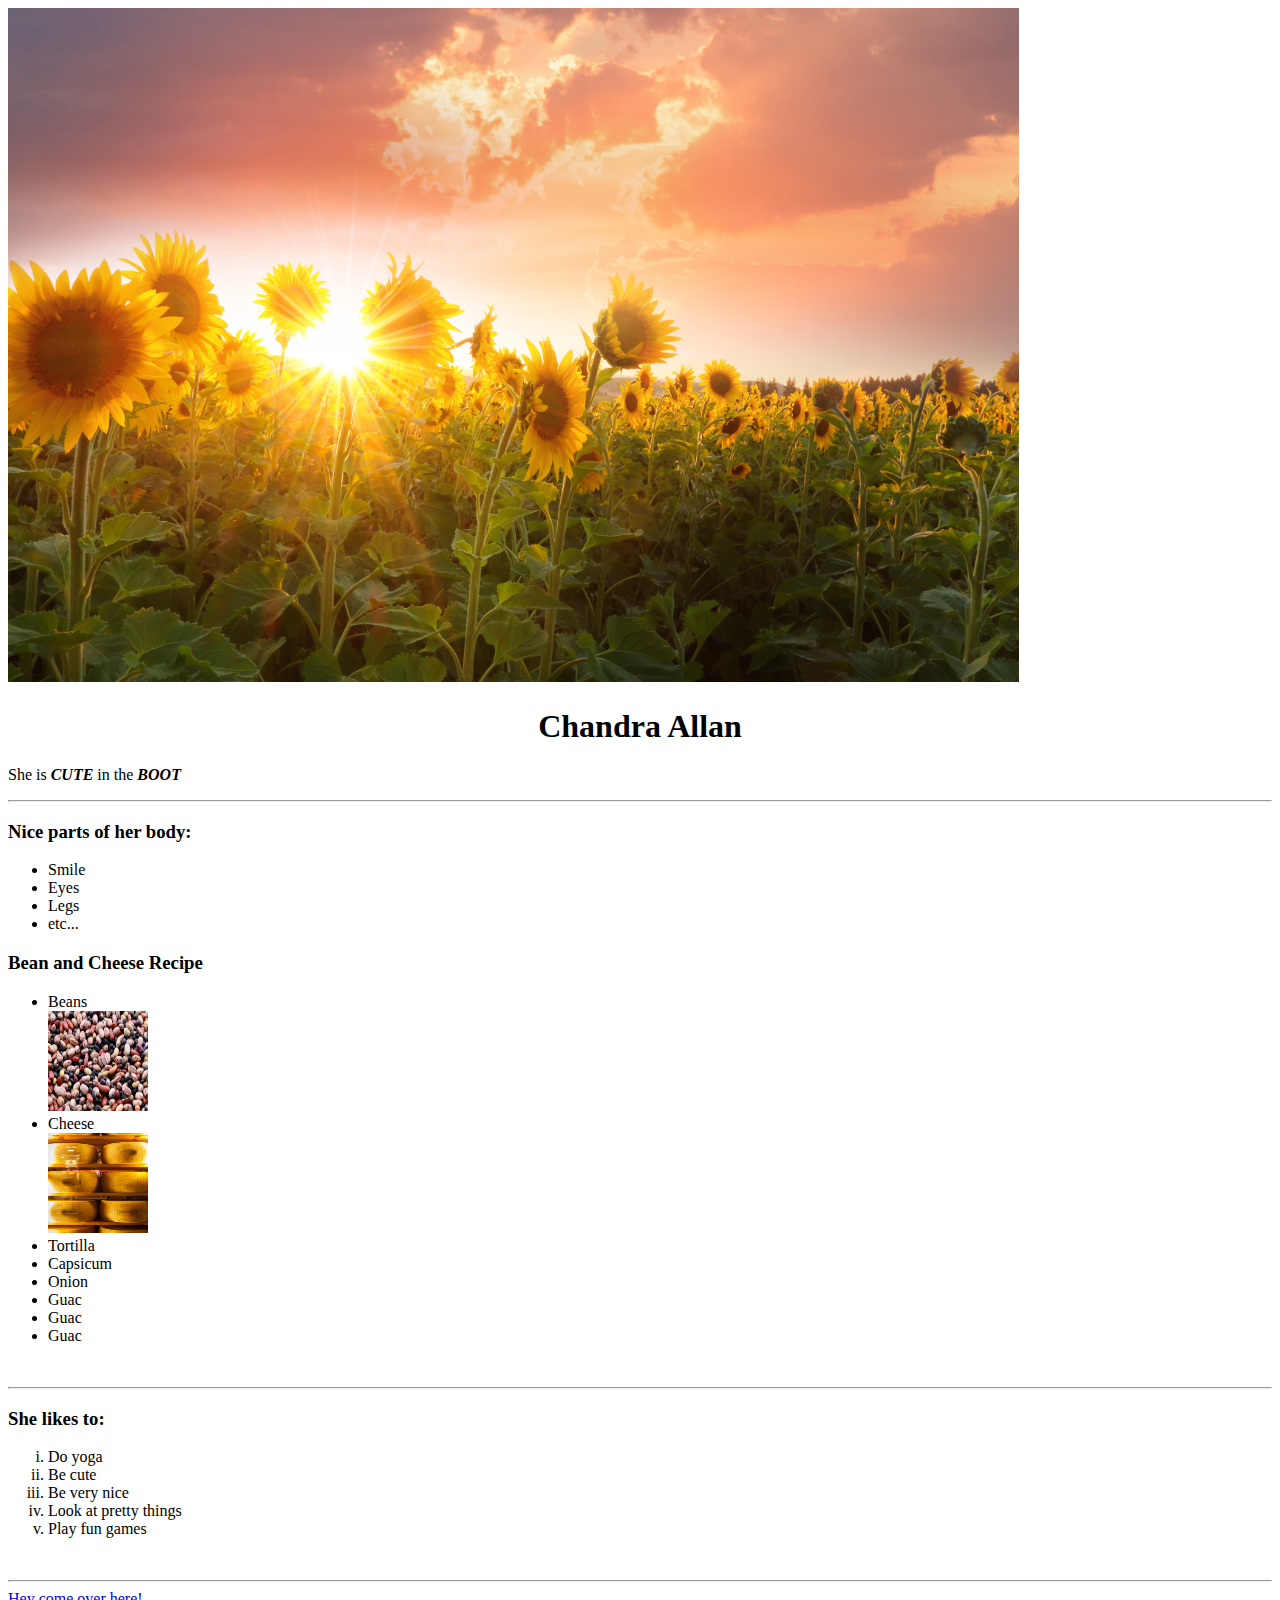
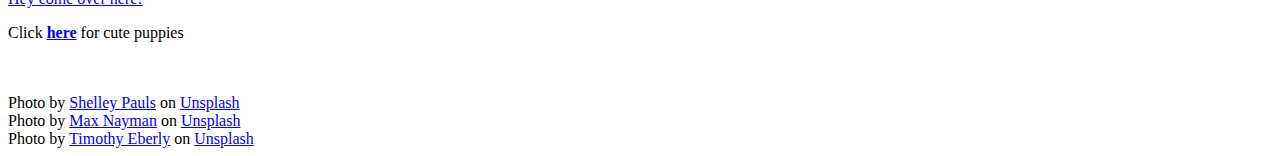
<file: index.html>
<!DOCTYPE html>
<html lang="en" dir="ltr">

<head>
  <meta charset="utf-8">
  <link rel="stylesheet" href="styles.css">
  <title>Chandra Allan</title>
</head>

<body>
  <img src="images/big-sunflowers.jpg" alt="sunflowers" class=sunflower-img>
  <h1 class=name>Chandra Allan</h1>
  <p>She is <em><strong>CUTE</strong></em> in the <em><strong>BOOT</strong></em></p>
  <hr>
  <h3>Nice parts of her body:</h3>
  <ul>
    <li>Smile</li>
    <li>Eyes</li>
    <li>Legs</li>
    <li>etc...</li>
  </ul>
  <h3>Bean and Cheese Recipe</h3>
  <ul>
    <li>Beans</li>
    <img class=recipe-img src="images/beans.jpg" alt="beans" height=100 width=100>
    <li>Cheese</li>
    <img src="images/cheese.jpg" alt="cheese" height=100 width=100>
    <li>Tortilla</li>
    <li>Capsicum</li>
    <li>Onion</li>
    <li>Guac</li>
    <li>Guac</li>
    <li>Guac</li>
  </ul>
  <br>
  <hr>
  <h3>She likes to:</h3>
  <ol type='i'>
    <li>Do yoga</li>
    <li>Be cute</li>
    <li>Be very nice</li>
    <li>Look at pretty things</li>
    <li>Play fun games</li>
  </ol>
  <br>
  <hr>
  <a href="turtle.html">Hey come over here!</a>
  <p>Click <strong><a href="https://www.google.com/search?q=puppies&rlz=1C5CHFA_enAU873AU883&source=lnms&tbm=isch&sa=X&ved=2ahUKEwi5rZXjo7DpAhXvyzgGHVU0D1gQ_AUoAXoECA8QAw&biw=1422&bih=700">here</a></strong> for cute puppies</p>

  <br>
  <br>
  Photo by <a
    href="https://unsplash.com/@shelleypauls?utm_source=unsplash&utm_medium=referral&utm_content=creditCopyText">Shelley
    Pauls</a> on <a
    href="https://unsplash.com/s/photos/cheese?utm_source=unsplash&utm_medium=referral&utm_content=creditCopyText">Unsplash</a>
    <br>
  Photo by <a
    href="https://unsplash.com/@maxniceman?utm_source=unsplash&utm_medium=referral&utm_content=creditCopyText">Max
    Nayman</a> on <a
    href="https://unsplash.com/s/photos/cheese?utm_source=unsplash&utm_medium=referral&utm_content=creditCopyText">Unsplash</a>
    <br>
  Photo by <a
    href="https://unsplash.com/@timothyeberly?utm_source=unsplash&utm_medium=referral&utm_content=creditCopyText">Timothy
    Eberly</a> on <a
    href="https://unsplash.com/s/photos/sunflowers?utm_source=unsplash&utm_medium=referral&utm_content=creditCopyText">Unsplash</a>
</body>

</html>
</file>
<file: styles.css>
body{
width: auto;
}

.sunflower-img{
width:80%;
margin: auto;
position: relative;
}

.recipe-img{
width: 100px;
height: 100px;
}

.name{
text-align: center;
position: relative;
}

.hey{
text-align: center;
}


.turtle-img{
margin: auto;
width: 50%;
}
</file>
